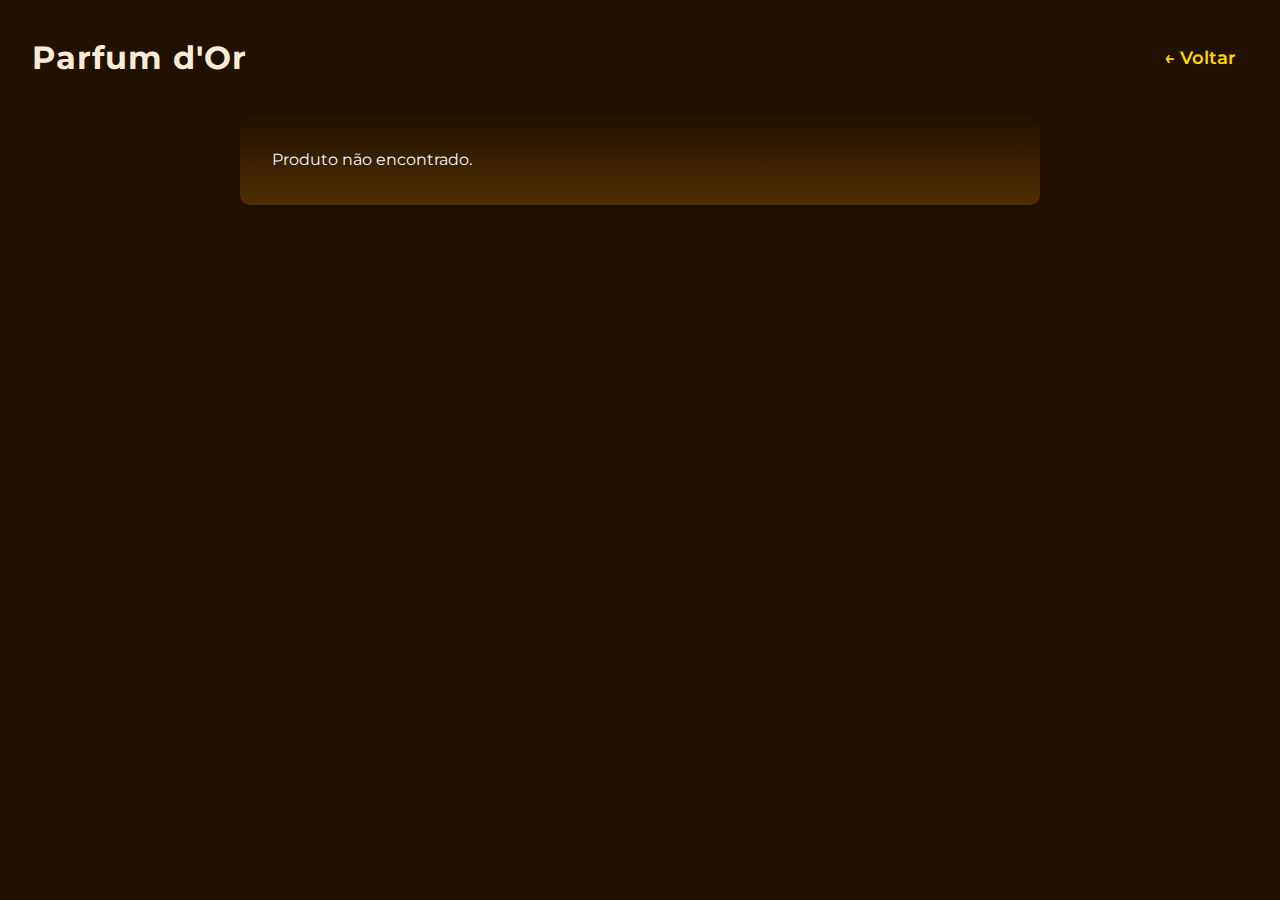
<file: docs/detalhes/index.html>
<!DOCTYPE html>
<html lang="pt-BR">

<head>
	<meta charset="UTF-8" />
	<meta name="viewport" content="width=device-width, initial-scale=1" />
	<title>Detalhes do Produto - Parfum d'Or</title>

	<!-- CSS limpo e claro -->
	<link rel="stylesheet" href="styles.css" />

	<!-- Fontes Google -->
	<link href="https://fonts.googleapis.com/css2?family=Montserrat&display=swap" rel="stylesheet" />
</head>

<body>

	<header>
		<h1>Parfum d'Or</h1>
		<a href="../index.html" class="back-link" aria-label="Voltar para a lista de perfumes">← Voltar</a>
	</header>

	<main id="product-details" class="container">
		<p>Carregando detalhes do produto...</p>
	</main>

	<script>
		// Helper para obter parâmetro da URL
		function getQueryParam(param) {
			const params = new URLSearchParams(window.location.search);
			return params.get(param);
		}

		const productSlug = getQueryParam('product');

		fetch('../data.json')
			.then(res => {
				if (!res.ok) throw new Error('Erro ao carregar os dados.');
				return res.json();
			})
			.then(data => {
				const perfumes = data.perfumes || [];
				const product = perfumes.find(p => {
					const slug = p.id || p.name.toLowerCase().replace(/\s+/g, '-');
					return slug === productSlug;
				});

				const container = document.getElementById('product-details');

				if (!product) {
					container.innerHTML = '<p>Produto não encontrado.</p>';
					return;
				}

				// Usa detalhes.description se existir e não vazio, senão description
				const descricao = product.detalhes && product.detalhes.description.trim() !== ''
					? product.detalhes.description
					: product.description;

				container.innerHTML = `
          <h2 class="product-name">${product.name}</h2>
          <p class="product-description">${descricao || 'Descrição não disponível.'}</p>
        `;
			})
			.catch(err => {
				const container = document.getElementById('product-details');
				container.innerHTML = `<p class="error">${err.message}</p>`;
			});
	</script>

</body>

</html>
</file>
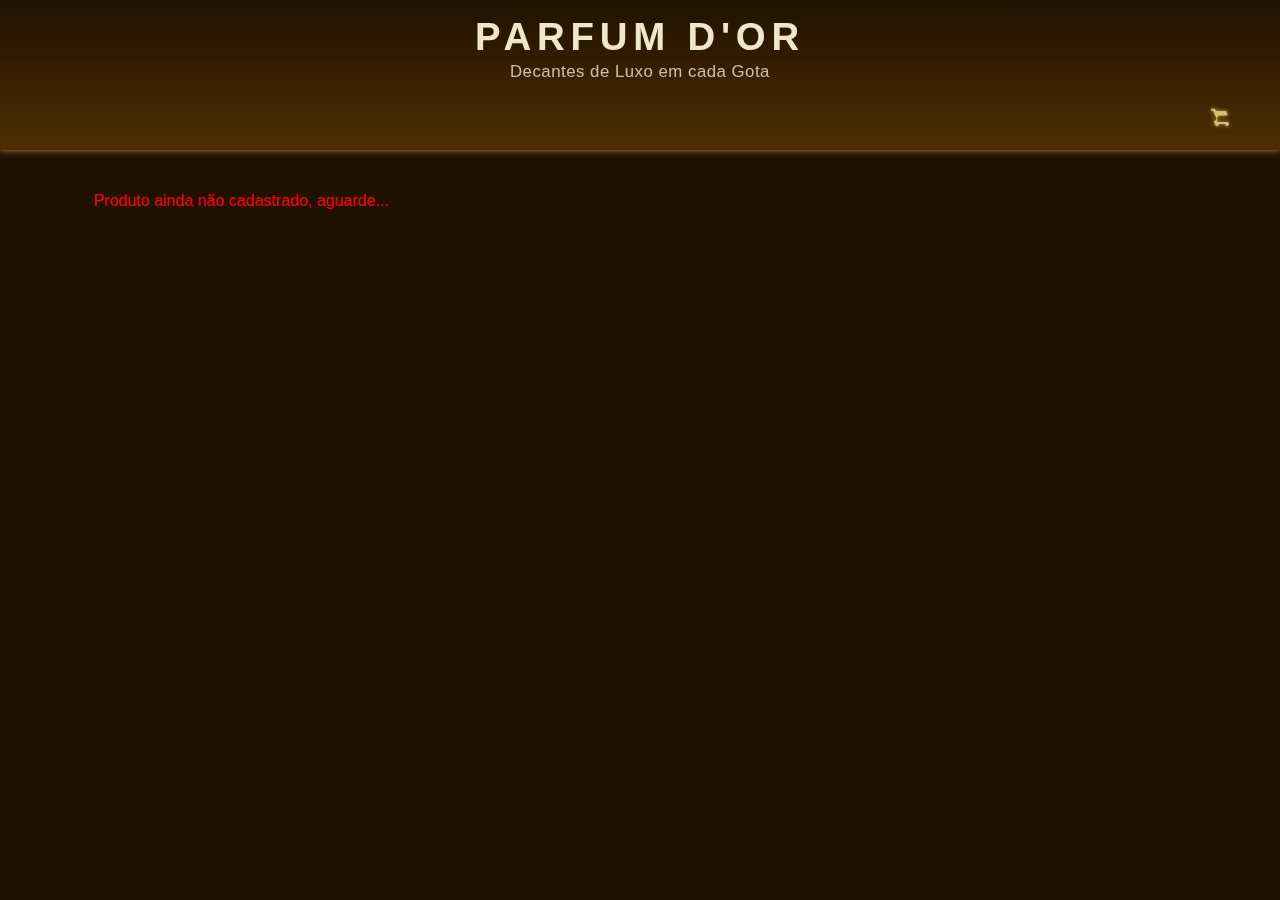
<file: docs/combo.html>
<!DOCTYPE html>
<html lang="pt-BR">

<head>
	<meta charset="UTF-8" />
	<meta name="viewport" content="width=device-width, initial-scale=1" />
	<link rel="stylesheet" href="styles.css" />

	<title>Exemplo com Header e Menu Externos</title>

</head>

<body>

	<header>
		<div class="header-texts">
			<h1>Parfum d'Or</h1>
			<p>Decantes de Luxo em cada Gota</p>
		</div>

		<div class="navicons">
			<nav>
				<button id="hamburger-btn" aria-label="Abrir menu" aria-expanded="false" aria-controls="menu-list">
					<!-- Ícone hamburger simples SVG -->
					<svg width="24" height="24" viewBox="0 0 24 24" fill="none" stroke="#d4c06d" stroke-width="3"
						stroke-linecap="round" stroke-linejoin="round">
						<line x1="3" y1="6" x2="21" y2="6" />
						<line x1="3" y1="12" x2="21" y2="12" />
						<line x1="3" y1="18" x2="21" y2="18" />
					</svg>
				</button>
				<ul id="menu-list" class="menu-list" hidden>
					<li><a href="index.html">Início</a></li>
					<li><a href="cosmeticos.html">Cosméticos</a></li>
					<li><a href=" combo.html">combos</a></li>
					<li><a href="pedido.html">Pedido</a></li>
					<!-- outros links aqui -->
				</ul>
			</nav>
			<div id="cart-icon" title="Ver carrinho" aria-label="Abrir carrinho" tabindex="0" role="button">
				<!-- Ícone do carrinho SVG -->
				<svg viewBox="0 0 24 24" aria-hidden="true" focusable="false">
					<path
						d="M7 18c-1.1 0-1.99.9-1.99 2S5.9 22 7 22s2-.9 2-2-.9-2-2-2zm10 0c-1.1 0-1.99.9-1.99 2S15.9 22 17 22s2-.9 2-2-.9-2-2-2zM7.16 14l1.25-2.5h7.98c.62 0 1.1-.48 1.1-1.1 0-.04-.02-.07-.02-.11L16.11 7H6l-.14-.29-1-2.01H1v2h2l3.6 7.59-1.35 2.44C4.17 17.05 4 17.48 4 18c0 1.1.9 2 2 2h12v-2H7.42c-.07-.19-.17-.37-.26-.57z">
					</path>
				</svg>
				<div id="cart-count" style="display:none">0</div>
			</div>
		</div>
	</header>

	<main class="container" id="perfumes-container" data-categoria="combos"
		message="Ainda não temos COMBOS cadastrados, mas estamos trabalhando nisso.">
		<!-- Cards serão inseridos aqui via JS -->
	</main>



	<script src="app.js" defer></script>
</body>

</html>
</file>
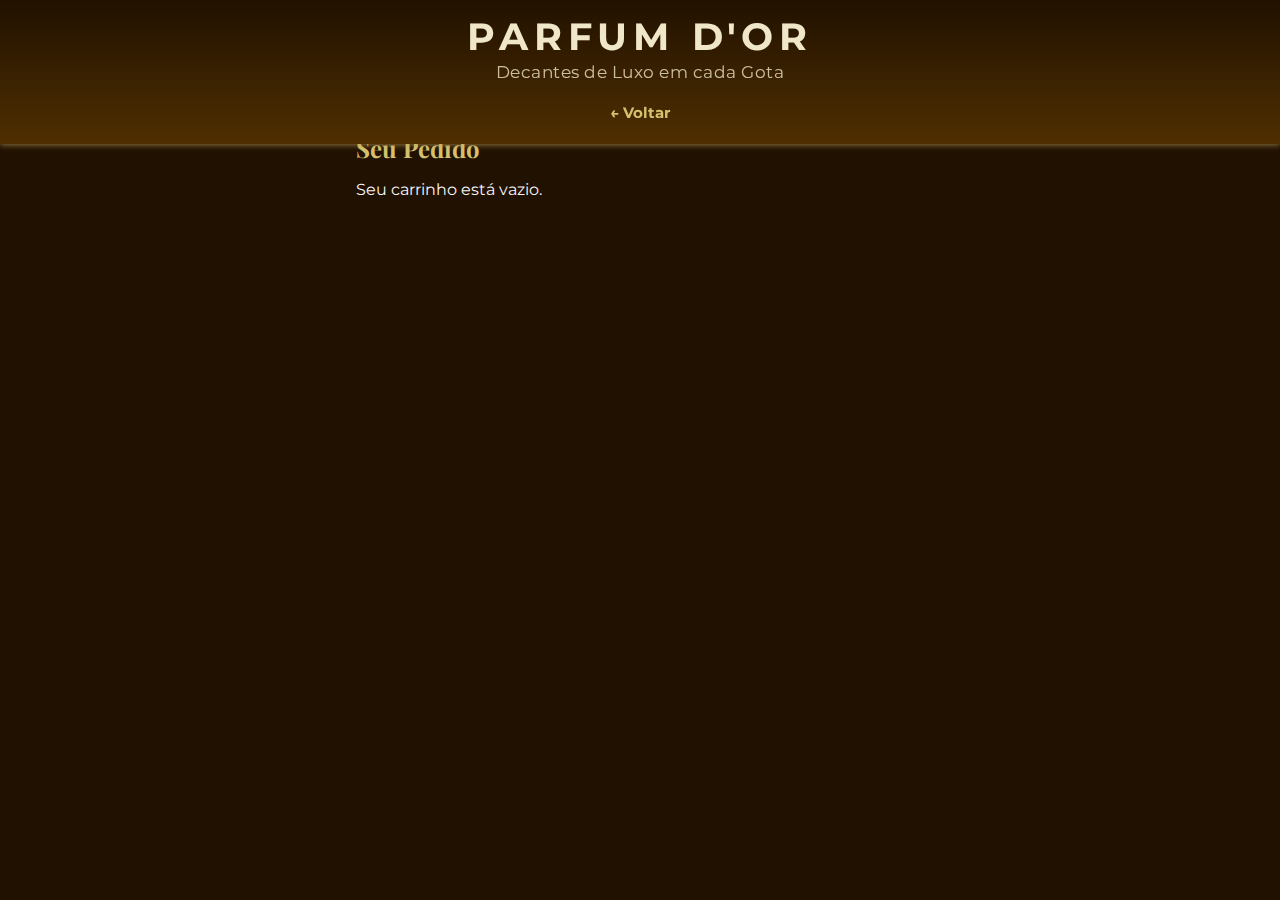
<file: docs/pedido.html>
<!DOCTYPE html>
<html lang="pt-BR">

<head>
	<meta charset="UTF-8" />
	<meta name="viewport" content="width=device-width, initial-scale=1" />
	<title>Seu Pedido - Parfum d'Or</title>
	<link rel="stylesheet" href="pedido-styles.css" />
	<link href="https://fonts.googleapis.com/css2?family=Playfair+Display&family=Montserrat&display=swap"
		rel="stylesheet" />
</head>

<body>

	<header>
		<div class="header-texts">
			<h1>Parfum d'Or</h1>
			<p>Decantes de Luxo em cada Gota</p>
		</div>

		<a href="index.html" title="Voltar para a loja" aria-label="Voltar para a loja" id="back-to-store">
			← Voltar
		</a>
	</header>

	<main class="container">
		<h2 id="cart-modal-title">Seu Pedido</h2>
		<div id="cart-items">
			<!-- Itens do carrinho carregados via JS -->
		</div>

		<div id="cart-total"></div>

		<button id="btn-send-order" class="btn-add">Enviar Pedido para Whatsapp</button>

		<form id="order-form" style="display: none;">
			<h3>Dados para entrega</h3>

			<label for="name">Nome Completo:</label>
			<input type="text" id="name" name="name" required />

			<label for="address">Endereço:</label>
			<input type="text" id="address" name="address" required />

			<label for="city">Cidade:</label>
			<input type="text" id="city" name="city" required />

			<label for="state">UF:</label>
			<select id="state" name="state" required>
				<option value="">Selecione</option>
				<option value="AC">AC</option>
				<option value="AL">AL</option>
				<option value="AP">AP</option>
				<option value="AM">AM</option>
				<option value="BA">BA</option>
				<option value="CE">CE</option>
				<option value="DF">DF</option>
				<option value="ES">ES</option>
				<option value="GO">GO</option>
				<option value="MA">MA</option>
				<option value="MT">MT</option>
				<option value="MS">MS</option>
				<option value="MG">MG</option>
				<option value="PA">PA</option>
				<option value="PB">PB</option>
				<option value="PR">PR</option>
				<option value="PE">PE</option>
				<option value="PI">PI</option>
				<option value="RJ">RJ</option>
				<option value="RN">RN</option>
				<option value="RS">RS</option>
				<option value="RO">RO</option>
				<option value="RR">RR</option>
				<option value="SC">SC</option>
				<option value="SP">SP</option>
				<option value="SE">SE</option>
				<option value="TO">TO</option>
			</select>

			<label for="cep">CEP:</label>
			<input type="text" id="cep" name="cep" required pattern="[0-9]{5}-?[0-9]{3}" placeholder="00000-000" />

			<button type="submit">Confirmar Pedido</button>
		</form>
	</main>

	<script>
		// Recupera carrinho do localStorage
		let cart = JSON.parse(localStorage.getItem('cart')) || [];

		const cartItemsEl = document.getElementById('cart-items');
		const cartTotalEl = document.getElementById('cart-total');
		const btnSendOrder = document.getElementById('btn-send-order');
		const orderForm = document.getElementById('order-form');

		function renderCartItems() {
			if (cart.length === 0) {
				cartItemsEl.innerHTML = '<p>Seu carrinho está vazio.</p>';
				cartTotalEl.textContent = '';
				btnSendOrder.style.display = 'none';
				orderForm.style.display = 'none';
				return;
			}

			btnSendOrder.style.display = 'block';

			cartItemsEl.innerHTML = cart.map((item, index) => {
				const price = item.volume === '2ml' ? item.perfume.value.value2ml :
					item.volume === '5ml' ? item.perfume.value.value5ml :
						item.perfume.value.value10ml;
				const subtotal = price * item.quantity;

				return `
        <div class="cart-item" data-index="${index}">
          <strong>${item.perfume.name}</strong> (${item.volume})<br/>
          Quantidade: 
          <button class="btn-decrement" aria-label="Diminuir quantidade">-</button>
          ${item.quantity}
          <button class="btn-increment" aria-label="Aumentar quantidade">+</button><br/>
          Preço unitário: R$ ${price}<br/>
          Subtotal: R$ ${subtotal}<br/>
          <button class="btn-remove" aria-label="Remover item">Remover</button>
        </div>
      `;
			}).join('');

			// Atualizar total
			const total = cart.reduce((acc, item) => {
				const price = item.volume === '2ml' ? item.perfume.value.value2ml :
					item.volume === '5ml' ? item.perfume.value.value5ml :
						item.perfume.value.value10ml;
				return acc + price * item.quantity;
			}, 0);
			cartTotalEl.textContent = `Total: R$ ${total}`;

			// Adicionar eventos aos botões
			cartItemsEl.querySelectorAll('.btn-remove').forEach((btn, i) => {
				btn.onclick = () => {
					cart.splice(i, 1);
					saveAndRender();
				};
			});

			cartItemsEl.querySelectorAll('.btn-decrement').forEach((btn, i) => {
				btn.onclick = () => {
					if (cart[i].quantity > 1) {
						cart[i].quantity--;
					} else {
						cart.splice(i, 1);
					}
					saveAndRender();
				};
			});

			cartItemsEl.querySelectorAll('.btn-increment').forEach((btn, i) => {
				btn.onclick = () => {
					cart[i].quantity++;
					saveAndRender();
				};
			});
		}

		function saveAndRender() {
			localStorage.setItem('cart', JSON.stringify(cart));
			renderCartItems();
		}

		// Exibe o formulário ao clicar em "Enviar Pedido para WhatsApp"
		btnSendOrder.addEventListener('click', () => {
			orderForm.style.display = 'block';
			btnSendOrder.style.display = 'none';
			window.scrollTo({ top: document.body.scrollHeight, behavior: 'smooth' });
		});

		// Envia os dados para o WhatsApp ao confirmar o pedido
		orderForm.addEventListener('submit', (e) => {
			e.preventDefault();

			const dataUser = {
				nome: orderForm.name.value.trim(),
				endereco: orderForm.address.value.trim(),
				cidade: orderForm.city.value.trim(),
				uf: orderForm.state.value,
				cep: orderForm.cep.value.trim(),
				pedido: cart
			};

			if (!dataUser.uf) {
				alert('Por favor, selecione o UF');
				return;
			}

			// Construção da mensagem do pedido para o WhatsApp
			let orderMessage = `*Parfum d'Or*\n\n`;
			orderMessage += `Nome: ${dataUser.nome}\n`;
			orderMessage += `Endereço: ${dataUser.endereco}, ${dataUser.cidade} - ${dataUser.uf}, ${dataUser.cep}\n\n`;
			orderMessage += `*Itens no Pedido:*\n`;

			dataUser.pedido.forEach(item => {
				const price = item.volume === '2ml' ? item.perfume.value.value2ml :
					item.volume === '5ml' ? item.perfume.value.value5ml :
						item.perfume.value.value10ml;
				orderMessage += `${item.perfume.name} (${item.volume}) - R$ ${price} x ${item.quantity} = R$ ${price * item.quantity}\n`;
			});

			const totalPrice = dataUser.pedido.reduce((acc, item) => {
				const price = item.volume === '2ml' ? item.perfume.value.value2ml :
					item.volume === '5ml' ? item.perfume.value.value5ml :
						item.perfume.value.value10ml;
				return acc + price * item.quantity;
			}, 0);

			orderMessage += `\nTotal: R$ ${totalPrice}\n\n`;
			orderMessage += `Por favor, confirme os dados, estaremos respondendo seu pedido.`;

			// Enviar mensagem para o WhatsApp
			const whatsappURL = `https://wa.me/558799706139?text=${encodeURIComponent(orderMessage)}`;

			// Redireciona para o WhatsApp com a mensagem preenchida
			window.open(whatsappURL, '_blank');

			// Reseta o carrinho e o formulário após o envio
			cart = [];
			localStorage.removeItem('cart');
			renderCartItems();
			orderForm.reset();
			orderForm.style.display = 'none';
		});

		renderCartItems();
	</script>

</body>

</html>
</file>
<file: docs/pedido-styles.css>
/* Importa o CSS principal */
@import url('./styles.css');

/* Ajustes específicos para a página de pedido */

/* Container do pedido — centralizado, com largura máxima */
.container {
	max-width: 600px;
	margin: 5rem auto 3rem auto;
	padding: 2rem 1rem 1rem;
	display: block;
	/* fluxo normal vertical */
}

/* Título do pedido */
.container h2 {
	color: #d4c06d;
	font-family: 'Playfair Display', serif;
	margin-bottom: 1rem;
}

/* Formulário de dados */
#order-form {
	display: none;
	margin-top: 2rem;
	color: #f5f5f7;
	font-family: 'Montserrat', sans-serif;
	font-size: 0.95rem;
}

/* Estilos dos labels */
#order-form label {
	font-weight: 600;
}

/* Inputs e select do formulário */
#order-form input,
#order-form select {
	width: 100%;
	padding: 0.4rem;
	margin-bottom: 0.8rem;
	border-radius: 6px;
	border: 1px solid #ccc;
	font-family: 'Montserrat', sans-serif;
	font-size: 1rem;
	box-sizing: border-box;
}

/* Botão de confirmação de pedido */
#order-form button[type="submit"] {
	width: 100%;
	padding: 0.7rem 0;
	background: #d4c06d;
	border: none;
	border-radius: 8px;
	font-weight: 700;
	cursor: pointer;
	text-transform: uppercase;
	font-family: 'Montserrat', sans-serif;
	font-size: 1rem;
	color: #1c1b1b;
	transition: background-color 0.3s ease;
}

#order-form button[type="submit"]:hover {
	background-color: #b99c4a;
	/* tom um pouco mais escuro no hover */
}

/* Botão "Voltar" no header, se usado */
#back-to-store {
	color: #d4c06d;
	text-decoration: none;
	font-weight: 700;
	font-family: 'Montserrat', sans-serif;
	font-size: 0.95rem;
	padding: 0.2rem 0.5rem;
	border: 2px solid transparent;
	border-radius: 6px;
	transition: background-color 0.3s ease, border-color 0.3s ease;
}

#back-to-store:hover {
	background-color: #d4c06d;
	color: #1c1b1b;
	border-color: #d4c06d;
}

/* Itens do carrinho (container e botões) */
.cart-item {
	border-bottom: 1px solid #d4c06d;
	padding-bottom: 0.6rem;
	margin-bottom: 1rem;
	color: #f5f5f7;
	font-family: 'Montserrat', sans-serif;
	font-size: 1rem;
}

.cart-item strong {
	color: #d4c06d;
}

.cart-item button {
	margin-top: 0.4rem;
	background: transparent;
	border: 1.5px solid #d45f5f;
	border-radius: 6px;
	padding: 0.3rem 0.6rem;
	color: #d45f5f;
	font-family: 'Montserrat', sans-serif;
	font-weight: 600;
	cursor: pointer;
	transition: background-color 0.3s, color 0.3s;
	user-select: none;
	display: inline-block;
}

.cart-item button:hover {
	background-color: #d45f5f;
	color: #1c1b1b;
}

/* Botões incrementar e decrementar (simples estilo inline) */
.cart-item .btn-increment,
.cart-item .btn-decrement {
	background: transparent;
	border: 1.5px solid #d4c06d;
	border-radius: 4px;
	color: #d4c06d;
	font-weight: 700;
	cursor: pointer;
	padding: 0 0.4rem;
	margin: 0 0.2rem;
	user-select: none;
	transition: background-color 0.3s, color 0.3s;
}

.cart-item .btn-increment:hover,
.cart-item .btn-decrement:hover {
	background-color: #d4c06d;
	color: #1c1b1b;
}

/* Estilo do botão de enviar pedido */
#send-order-button {
	width: 100%;
	padding: 0.7rem 0;
	background: #d4c06d;
	border: none;
	border-radius: 8px;
	font-weight: 700;
	cursor: pointer;
	text-transform: uppercase;
	font-family: 'Montserrat', sans-serif;
	font-size: 1rem;
	color: #1c1b1b;
	transition: background-color 0.3s ease;
}
</file>
<file: docs/detalhes/styles.css>
/* Reset e básico */
* {
	box-sizing: border-box;
	margin: 0;
	padding: 0;
}

body {
	font-family: 'Montserrat', sans-serif;
	background: linear-gradient(180deg, rgb(33, 17, 0) 0%);
	/* Fundo suave e elegante */
	color: #333;
	line-height: 1.6;
	padding: 2rem;
	min-height: 100vh;
	color: #fff;
}
main p{
	color: aliceblue;
}

/* Header limpo e sofisticado */
header {
	display: flex;
	justify-content: space-between;
	align-items: center;
	margin-bottom: 2rem;
}

header h1 {
	font-weight: 700;
	font-size: 2rem;
	/* Maior tamanho para dar um destaque elegante */
	color:antiquewhite;
	user-select: none;
	letter-spacing: 1px;
}

/* Link de Voltar */
.back-link {
	font-size: 1.1rem;
	color: #ffd700;
	/* Dourado para um toque de luxo */
	text-decoration: none;
	font-weight: 600;
	padding: 0.5rem 0.75rem;
	border-radius: 5px;
	transition: background-color 0.3s, color 0.3s;
}

.back-link:hover,
.back-link:focus {
	background-color: #ffd700;
	color: white;
	outline: none;
}
h1, p, li, h3{
	color: white;
}

/* Conteúdo da página */
.container {
	max-width: 800px;
	margin: 0 auto;
	padding: 2rem;
	background-color: #fff;
	border-radius: 10px;
	box-shadow: 0 4px 15px rgba(0, 0, 0, 0.1);
	background: linear-gradient(180deg, rgb(33, 17, 0) 0%, rgb(79, 47, 1) 100%);
	/* Sombra suave para dar profundidade */
}

/* Nome do produto */
.product-name {
	font-size: 2.5rem;
	/* Destacar o nome do produto */
	font-weight: 700;
	color: aliceblue;
	margin-bottom: 1.5rem;
	letter-spacing: 0.5px;
}

/* Descrição do produto */
.product-description {
	font-size: 1.2rem;
	color:aliceblue;
	/* Cor suave e agradável para leitura */
	margin-bottom: 1.5rem;
	white-space: pre-line;
	/* Para respeitar quebras de linha */
	line-height: 1.8;
}

/* Botões e interação */
button,
.adicionar {
	background-color: #111;
	color: white;
	border: none;
	padding: 14px 28px;
	font-size: 1.1rem;
	border-radius: 8px;
	cursor: pointer;
	transition: background-color 0.3s, transform 0.3s;
	width: 100%;
	margin-top: 1rem;
}

button:hover,
.adicionar:hover {
	background-color: #ffd700;
	/* Efeito dourado para o botão */
	transform: scale(1.05);
}

/* Mensagem de erro */
.error {
	color: #cc0000;
	font-weight: 600;
	font-size: 1.2rem;
	text-align: center;
}

/* Responsividade */
@media (max-width: 768px) {
	body {
		padding: 1rem;
	}

	.container {
		padding: 1.5rem;
	}

	.product-name {
		font-size: 2rem;
		/* Ajuste para telas menores */
	}

	.product-description {
		font-size: 1rem;
		/* Ajuste de tamanho para mobilidade */
	}
}
</file>
<file: docs/styles.css>
/* Reset básico e corpo */
body,
html {
  margin: 0;
  padding: 0;
  background: linear-gradient(180deg, rgb(33, 17, 0) 0%);
  font-family: 'Montserrat', sans-serif;
  color: #f5f5f7;
  min-height: 100vh;
  box-sizing: border-box;
  overflow-x: hidden;
  /* Impede scroll horizontal */
}

/* Header fixo com duas partes */
header {
  position: fixed;
  top: 0;
  left: 0;
  right: 0;
  background: linear-gradient(180deg, rgb(33, 17, 0) 0%, rgb(79, 47, 1) 100%);
  box-shadow: 0 1px 6px rgba(191, 160, 90, 0.7);
  padding: 1rem 2rem;
  display: flex;
  flex-direction: column;
  /* Duas partes: uma no topo e outra na parte inferior */
  justify-content: center;
  align-items: center;
  gap: 1rem;
  z-index: 1000;
  width: 100%;
  box-sizing: border-box;
}

/* Bloco superior: título e subtítulo */
.header-texts {
  display: flex;
  flex-direction: column;
  align-items: center;
  /* Centra o texto */
  white-space: normal;
}

header h1 {
  font-size: 2.4rem;
  color: #f0e6c8;
  text-transform: uppercase;
  letter-spacing: 0.15em;
  margin: 0;
  line-height: 1.1;
  text-align: center;
}

header p {
  margin: 4px 0 0;
  font-family: 'Montserrat', sans-serif;
  font-size: 1.05rem;
  color: #f0e6c8cc;
  letter-spacing: 0.03em;
  overflow-wrap: break-word;
  text-align: center;
}

.frases {
  position: fixed;
  font-size: 10px;
  margin-top: 55px;
  text-align: center;
}


.navicons {
  display: flex;
  justify-content: space-between;
  align-items: center;
  width: 100%;
  max-width: 1200px;
  /* Mantém o posicionamento fixo no header */
}

/* Menu */
nav {
  display: flex;
  gap: 1rem;
}

#menu-list {
  display: flex;
  gap: 1rem;
  list-style: none;
  margin: 40px;
  padding: 0;
}

#menu-list li {
  text-align: center;
}

#menu-list a {
  color: #f0e6c8;
  text-decoration: none;
  font-size: 1rem;
  font-weight: 600;
  letter-spacing: 0.1em;
  text-transform: uppercase;
}

#menu-list a:hover {
  color: #bfa05a;
}

/* Ícone do carrinho com contador */
#cart-icon {
  position: relative;
  cursor: pointer;
  width: 36px;
  /* Tamanho fixo do ícone */
  height: 36px;
  /* Tamanho fixo do ícone */
  flex-shrink: 0;
  display: flex;
  align-items: center;
  justify-content: center;
}

#cart-icon svg {
  width: 24px;
  /* Tamanho do SVG */
  height: 24px;
  /* Tamanho do SVG */
  fill: #d4c06d;
  filter: drop-shadow(0 0 2px #bfa05a);
  transition: transform 0.3s ease;
}

#cart-icon:hover svg {
  transform: scale(1.2);
  /* Efeito de zoom ao passar o mouse */
}

#cart-count {
  position: absolute;
  top: -6px;
  right: -6px;
  background: #d4c06d;
  color: #1c1b1b;
  font-weight: 700;
  font-size: 0.75rem;
  border-radius: 50%;
  width: 18px;
  height: 18px;
  display: none;
  /* Contador começa invisível */
  justify-content: center;
  align-items: center;
  box-shadow: 0 0 6px #bfa05a;
  user-select: none;
  pointer-events: none;
}

/* Responsividade */
@media (max-width: 600px) {
  header {
    padding: 1rem;
  }

  .header-texts {
    max-width: 100%;
    text-align: center;
  }



  #menu-list {
    flex-direction: column;
    gap: 0.5rem;
    margin-top: 1rem;
  }

  #menu-list li {
    width: 100%;
    text-align: center;
  }
}

/* Container dos cards */
.container {
  max-width: 1200px;
  margin: 0 auto;
  padding: 11rem 1rem 3rem;
  display: grid;
  grid-template-columns: repeat(auto-fill, minmax(280px, 1fr));
  gap: 1.8rem;
  margin-bottom: 80px;
  /* Garante que o conteúdo não fique por baixo do footer */
  width: 100%;
  box-sizing: border-box;
}

@media (max-width: 600px) {
  body {
    padding-top: 100px;
  }

  .container {
    grid-template-columns: repeat(2, 1fr);
    padding: 3rem 0.5rem 1rem;
    gap: 1rem;
    margin: 1rem auto 2rem;
  }

  .header-texts {
    max-width: 100%;
    text-align: center;
  }

  header h1,
  header p {
    white-space: normal;
    overflow-wrap: break-word;
  }

  .card {
    max-width: 100%;
    border-radius: 10px;
  }

  .card img {
    height: 170px;
    border-bottom: 0.1px solid #bfa05a;
  }

  .card-content h2 {
    font-size: 1rem;
  }

  .card-content p.description {
    font-size: 0.85rem;
    margin-bottom: 0.5rem;
  }

  .btn-volume {
    padding: 0.4rem 3px;
    font-size: 0.85rem;
  }

  .btn-add {
    margin-top: 0.6rem;
    padding: 0.45rem 0;
    font-size: 0.9rem;
  }
}

/* Card do perfume */
.card {
  background: linear-gradient(180deg, rgb(33, 17, 0) 0%, rgb(79, 47, 1) 100%);
  ;
  border-radius: 12px;
  box-shadow: 0 0 1px rgba(191, 160, 90, 0.5), inset 0 0 1px #d4c06d;
  overflow: hidden;
  display: flex;
  flex-direction: column;
  transition: transform 0.3s ease;
  cursor: default;
}

.card:hover {
  transform: translateY(-8px) scale(1.02);
  box-shadow: 0 5px 20px rgba(191, 160, 90, 0.85), inset 0 0 8px #d4c06d;
}

.card img {

  object-fit: contain;
  display: block;
  margin: auto;
  border-bottom: 0.1px solid #bfa05a;
}

.card-content {
  padding: 1rem 1.2rem 1.2rem;
  flex-grow: 1;
  display: flex;
  text-align: center;
  flex-direction: column;
  justify-content: space-between;
}

.card-content h2 {
  font-family: 'Playfair Display', serif;
  font-size: 1rem;
  margin: 0 0 0.4rem 0;
  color: #d4c06d;
  letter-spacing: 0.05em;
}

.card-content p.description {
  font-size: 0.95rem;
  line-height: 1.4;
  color: #ccc8b8;
  flex-grow: 1;
  margin-bottom: 0.8rem;
}

.volume-buttons {
  display: flex;
  gap: 0.5rem;
  justify-content: center;
}

.btn-volume {
  flex: 1;
  padding: 0.5rem 5px;
  background: transparent;
  border: 2px solid #d4c06d;
  border-radius: 8px;
  color: #d4c06d;
  font-weight: 600;
  cursor: pointer;
  transition: background-color 0.3s, color 0.3s;
  font-family: 'Montserrat', sans-serif;
  user-select: none;
  text-transform: uppercase;
  letter-spacing: 0.05em;
}

.btn-volume:hover {
  background-color: #d4c06d;
  color: #1c1b1b;
}

.btn-volume.active {
  background-color: #d4c06d;
  color: #1c1b1b;
  pointer-events: none;
}

.price-display {
  font-weight: 600;
  font-family: 'Montserrat', sans-serif;
  font-size: 1rem;
  color: #f0e6c8;
  text-align: center;
}

.btn-add {
  margin-top: 1.1rem;
  padding: 0.55rem 0;
  width: 100%;
  background: transparent;
  border: 2px solid #d4c06d;
  border-radius: 8px;
  color: #d4c06d;
  font-weight: 700;
  font-family: 'Montserrat', sans-serif;
  cursor: pointer;
  transition: background-color 0.3s, color 0.3s;
  user-select: none;
  text-transform: uppercase;
  letter-spacing: 0.1em;
}

.btn-add:hover {
  background-color: #d4c06d;
  color: #1c1b1b;
}

/* Estilos do Footer */
footer {
  background-color: #111;
  color: #fff;
  text-align: center;
  padding: 3px;
  position: sticky;
  bottom: 0;
  width: 100%;
  display: flex;
  justify-content: center;
  align-items: center;
  flex-direction: column;
  z-index: 999;
  /* Garante que o footer esteja acima de outros conteúdos */
}

footer .footer-content {
  display: flex;
  flex-direction: column;
  align-items: center;
}

footer p {
  margin-top: 10px;
  font-size: 0.9rem;
}

.whatsapp-icon {
  width: 20px;
  height: 20px;
  border-radius: 50%;
  background-color: #25d366;
  display: flex;
  justify-content: center;
  align-items: center;
  padding: 12px;
  transition: background-color 0.3s;
}

.whatsapp-icon:hover {
  background-color: #128c7e;
}

.whatsapp-icon img {
  width: 30px;
  height: 30px;
}

/* Modal do carrinho */
#cart-modal {
  position: fixed;
  inset: 0;
  background: rgba(0, 0, 0, 0.85);
  backdrop-filter: blur(4px);
  display: flex;
  justify-content: center;
  align-items: center;
  z-index: 150;
}

.cart-modal-content {
  background: #222;
  border-radius: 10px;
  padding: 1.5rem 2rem;
  width: 90%;
  max-width: 480px;
  box-shadow: 0 0 20px #bfa05a;
  color: #f5f5f7;
  position: relative;
  max-height: 80vh;
  overflow-y: auto;
}

#cart-modal h2 {
  margin-top: 0;
  margin-bottom: 1rem;
  font-family: 'Playfair Display', serif;
  font-size: 1.8rem;
  color: #d4c06d;
}

#close-cart {
  position: absolute;
  top: 10px;
  right: 15px;
  background: transparent;
  border: none;
  font-size: 2.4rem;
  color: #d4c06d;
  cursor: pointer;
  font-weight: bold;
  line-height: 1;
}

#cart-items .cart-item {
  margin-bottom: 1rem;
  border-bottom: 1px solid #d4c06d;
  padding-bottom: 0.6rem;
}

#cart-items .btn-remove {
  margin-top: 0.4rem;
  background: transparent;
  border: 1.5px solid #d45f5f;
  border-radius: 6px;
  padding: 0.3rem 0.6rem;
  color: #d45f5f;
  font-family: 'Montserrat', sans-serif;
  font-weight: 600;
  cursor: pointer;
  transition: background-color 0.3s, color 0.3s;
  user-select: none;
}

#cart-items .btn-remove:hover {
  background-color: #d45f5f;
  color: #1c1b1b;
}

#hamburger-btn {
  background: transparent;
  border: none;
  cursor: pointer;
  padding: 0.25rem;
  display: flex;
  align-items: center;
  justify-content: center;
  transition: transform 0.3s ease;
  flex-shrink: 0;
}

#hamburger-btn,
.menu-list {
  display: none !important;
}

#hamburger-btn:hover {
  transform: scale(1.1);
}

.menu-list {
  position: absolute;
  top: 70px;
  right: 8.5rem;
  background: #1f1e1e;
  border: 2px solid #d4c06d;
  border-radius: 10px;
  list-style: none;
  padding: 0.5rem 1rem;
  box-shadow: 0 0 10px #bfa05a;
  display: flex;
  flex-direction: column;
  gap: 0.5rem;
  min-width: 160px;
  z-index: 1100;
}

.menu-list[hidden] {
  display: none !important;
}

.menu-list a {
  color: #d4c06d;
  text-decoration: none;
  font-weight: 600;
  font-family: 'Montserrat', sans-serif;
  padding: 0.4rem 0.2rem;
  transition: background-color 0.25s, color 0.25s;
  border-radius: 6px;
  display: block;
}

#menu-list a {
  font-size: 12px;
  ;
}

.menu-list a:hover {
  background-color: #d4c06d;
  color: #1c1b1b;
}

/* Responsividade: esconder menu no desktop (opcional), mostrar hamburger */
@media (min-width: 900px) {
  #hamburger-btn {
    display: none;
  }

  .menu-list {
    display: none !important;
  }
}
</file>
